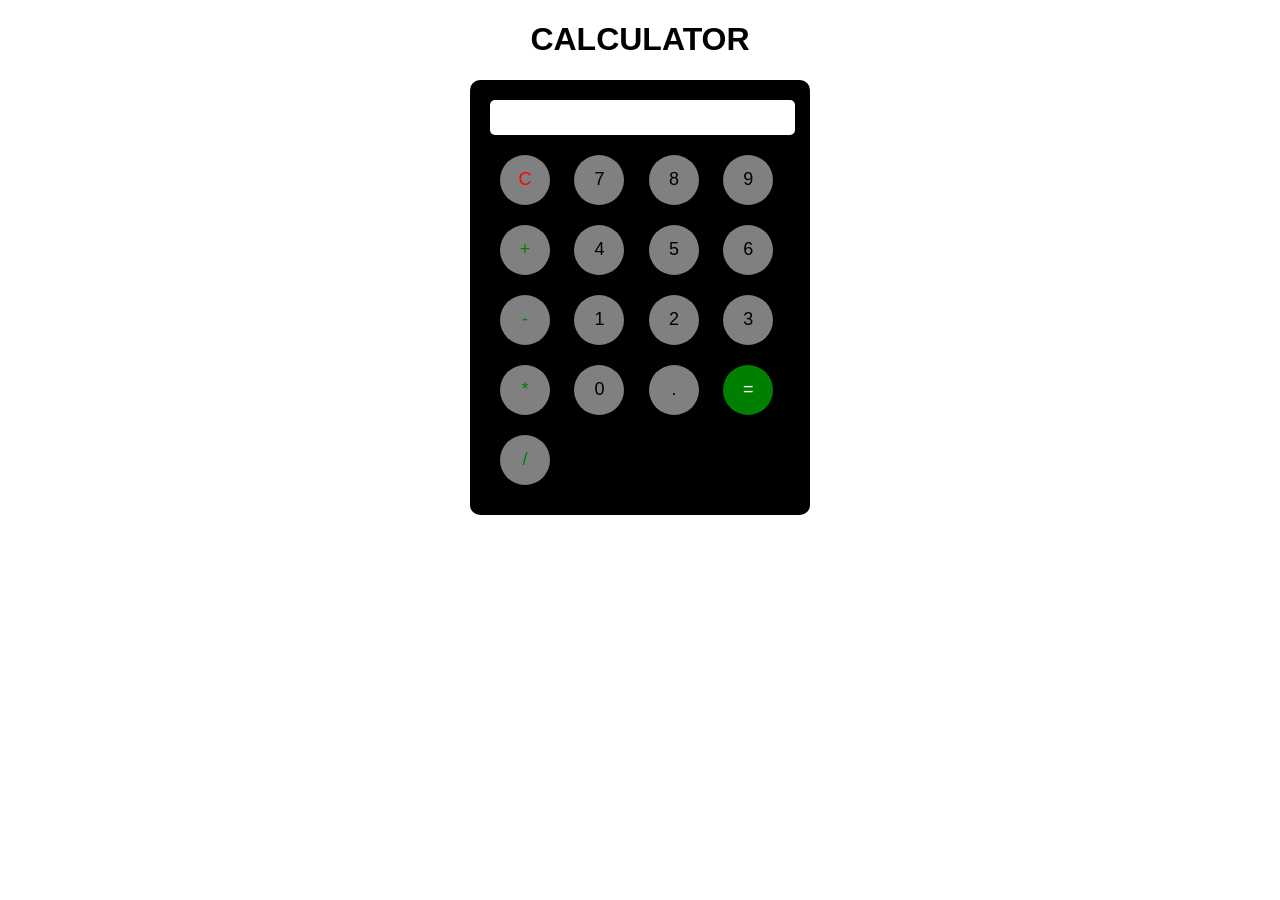
<file: Task 3 Calculator/Calculator.html>
<!DOCTYPE html>
<html lang="en">
<head>
    <meta charset="UTF-8">
    <meta name="viewport" content="width=device-width, initial-scale=1.0">
    <link rel="stylesheet" href="style.css">
    <title>Calculator</title>
          </head>
<body>
<h1 align="center">CALCULATOR</h1>
    <div class="calculator">
        <input type="text" id="display" readonly>
        <button onclick="clearDisplay()" class="clear">C</button>
        <button onclick="appendToDisplay('7')">7</button>
        <button onclick="appendToDisplay('8')">8</button>
        <button onclick="appendToDisplay('9')">9</button>
        <button onclick="appendToDisplay('+')" class="operator">+</button>
        <button onclick="appendToDisplay('4')">4</button>
        <button onclick="appendToDisplay('5')">5</button>
        <button onclick="appendToDisplay('6')">6</button>
        <button onclick="appendToDisplay('-')" class="operator">-</button>
        <button onclick="appendToDisplay('1')">1</button>
        <button onclick="appendToDisplay('2')">2</button>
        <button onclick="appendToDisplay('3')">3</button>
        <button onclick="appendToDisplay('*')" class="operator">*</button>
        <button onclick="appendToDisplay('0')">0</button>
        <button onclick="appendToDisplay('.')">.</button>
        <button onclick="calculateResult()" class="equal">=</button>
        <button onclick="appendToDisplay('/')" class="operator">/</button>
        
    </div>

    <script>
        function appendToDisplay(value) {
            document.getElementById('display').value += value;
        }

        function clearDisplay() {
            document.getElementById('display').value = '';
        }

        function calculateResult() {
            try {
                const result = eval(document.getElementById('display').value);
                document.getElementById('display').value = result;
            } catch (error) {
                document.getElementById('display').value = 'Error';
            }
        }
    </script>
</body>
</html>
</file>
<file: Task 3 Calculator/style.css>
body {
            font-family: Arial, sans-serif;
            background-color: white;
        }
        .calculator {
            width: 300px;
            margin: 0 auto;
            padding: 20px;
            background-color:Black;
            border-radius: 10px;
            
        }
        .calculator input[type="text"] {
            width: 95%;
            padding: 10px;
            margin-bottom: 10px;
            margin-right: 10px;
            border: thick;
            border-radius: 5px;
            
        }
        .calculator button {
            width: 50px;
            height: 50px;
            margin: 10px;
            font-size: 18px;
            border: none;
            border-radius: 25px;
            cursor: pointer;
            background-color: grey;
        }
        .calculator button.operator {
            background-color: grey;
            color: green;
        }
        .calculator button.equal {
            background-color: green;
            color: white;

        }
        .calculator button.clear {
            background-color: grey;
            color: red;
        }
</file>
